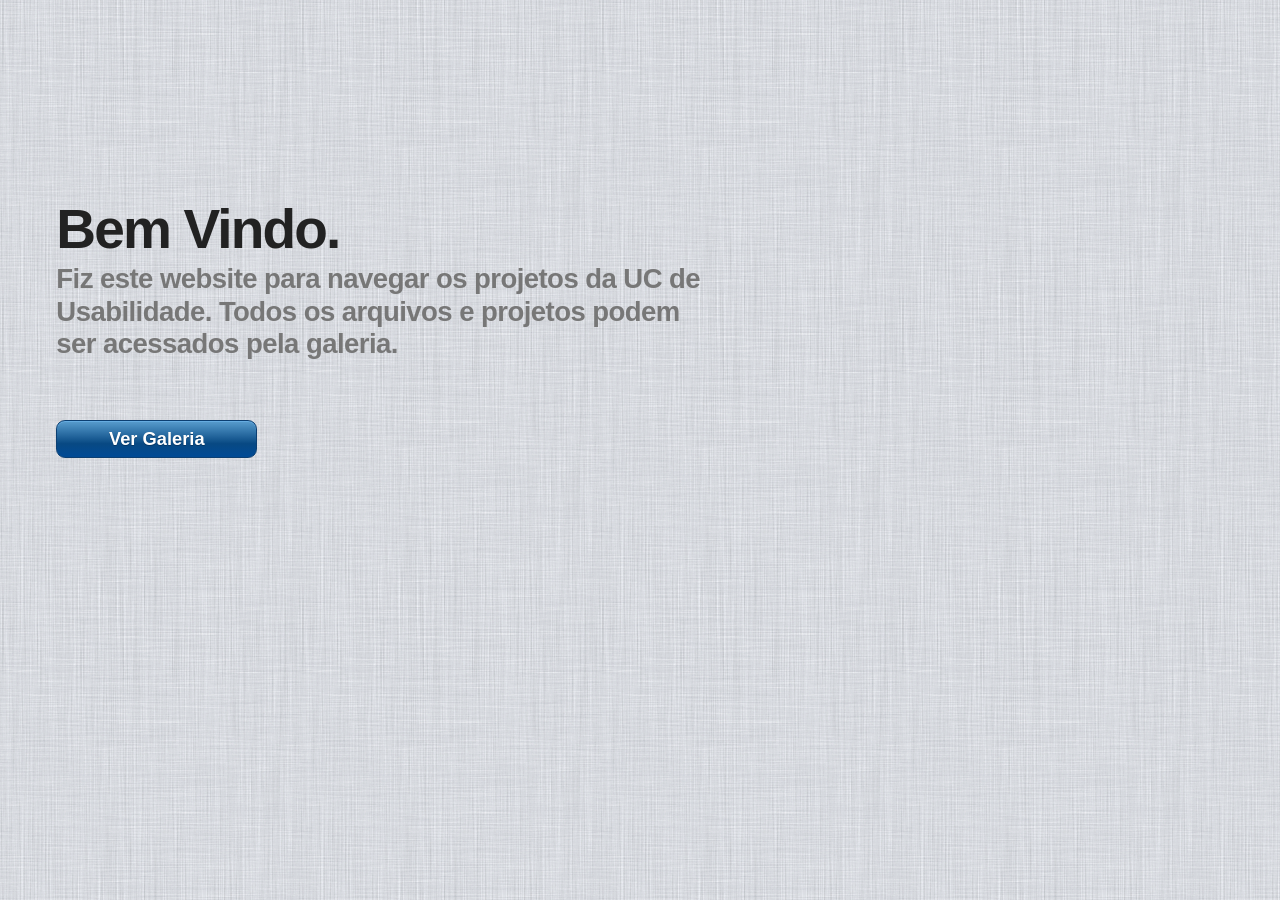
<file: index.html>
<!doctype html>
<html lang="pt-BR">

<head>
  <meta charset="UTF-8">
  <meta name="viewport" content="width=device-width, initial-scale=1.0">
  <title>Usabilidade 2026.2</title>
  <link rel="stylesheet" href="style.css">
</head>

<body>
  <main class="page-frame">
    <section class="introduction">
      <h1>Bem Vindo.</h1>

      <p>
        Fiz este website para navegar os projetos da UC de Usabilidade.
        Todos os arquivos e projetos podem ser acessados pela galeria.
      </p>

      <a href="Pages/gallery.html" class="button-primary">
        Ver Galeria
      </a>
    </section>
  </main>
</body>
</html>
</file>
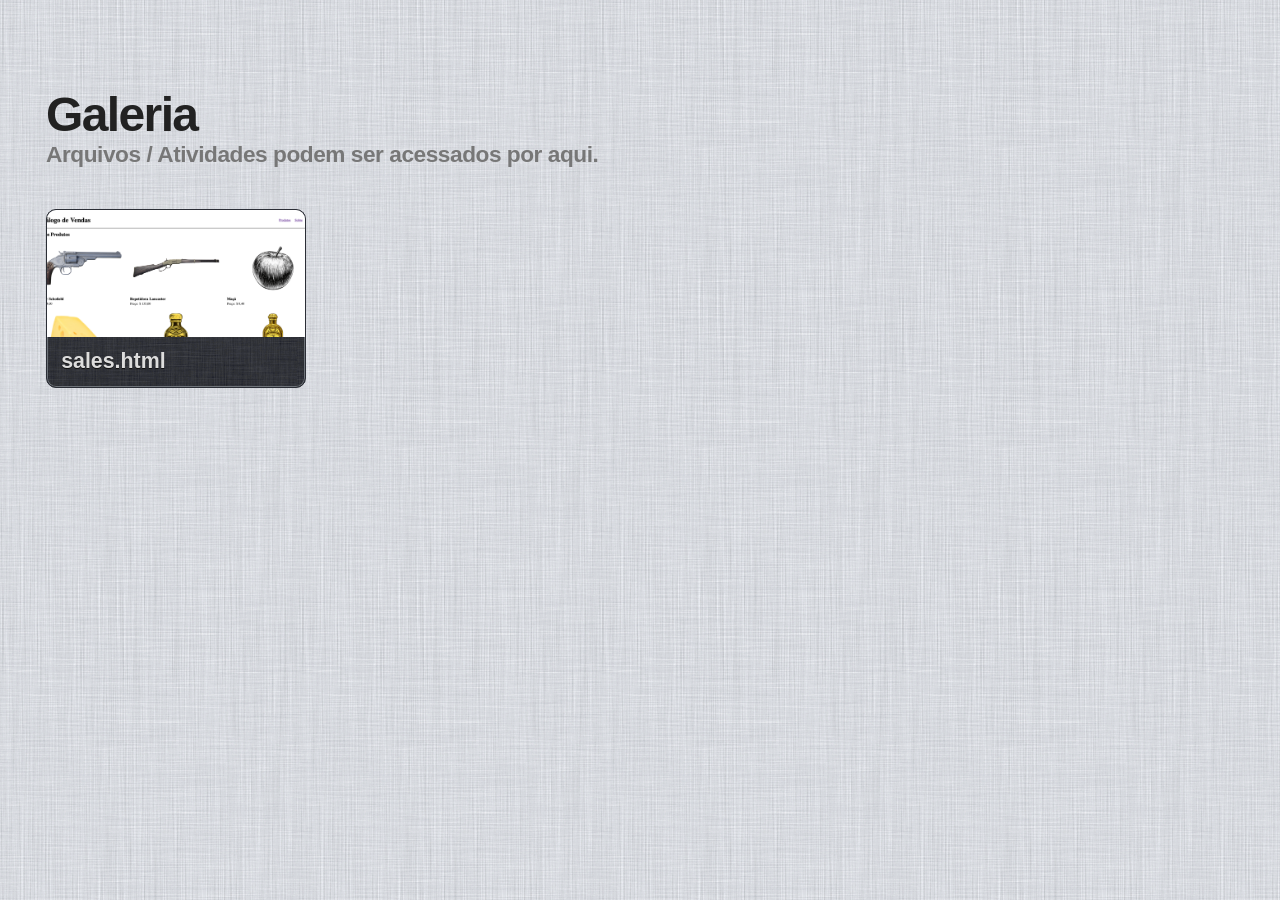
<file: Pages/gallery.html>
<!doctype html>
<html lang="pt-BR">

<head>
  <meta charset="UTF-8">
  <meta name="viewport" content="width=device-width, initial-scale=1.0">
  <title>Galeria | Usabilidade 2026.2</title>
  <link rel="stylesheet" href="../style.css">
</head>

<body>
  <main class="gallery">
    <header class="gallery__header">
      <h1>Galeria</h1>
      <p>Arquivos / Atividades podem ser acessados por aqui.</p>
    </header>

    <div class="gallery__grid">
      <a href="sales/sales.html" class="gallery-card">
        <img
          src="../Assets/sales-preview.png"
          alt=""
          class="gallery-card__image"
        >
        <span class="gallery-card__name">sales.html</span>
      </a>
    </div>
  </main>
</body>

</html>
</file>
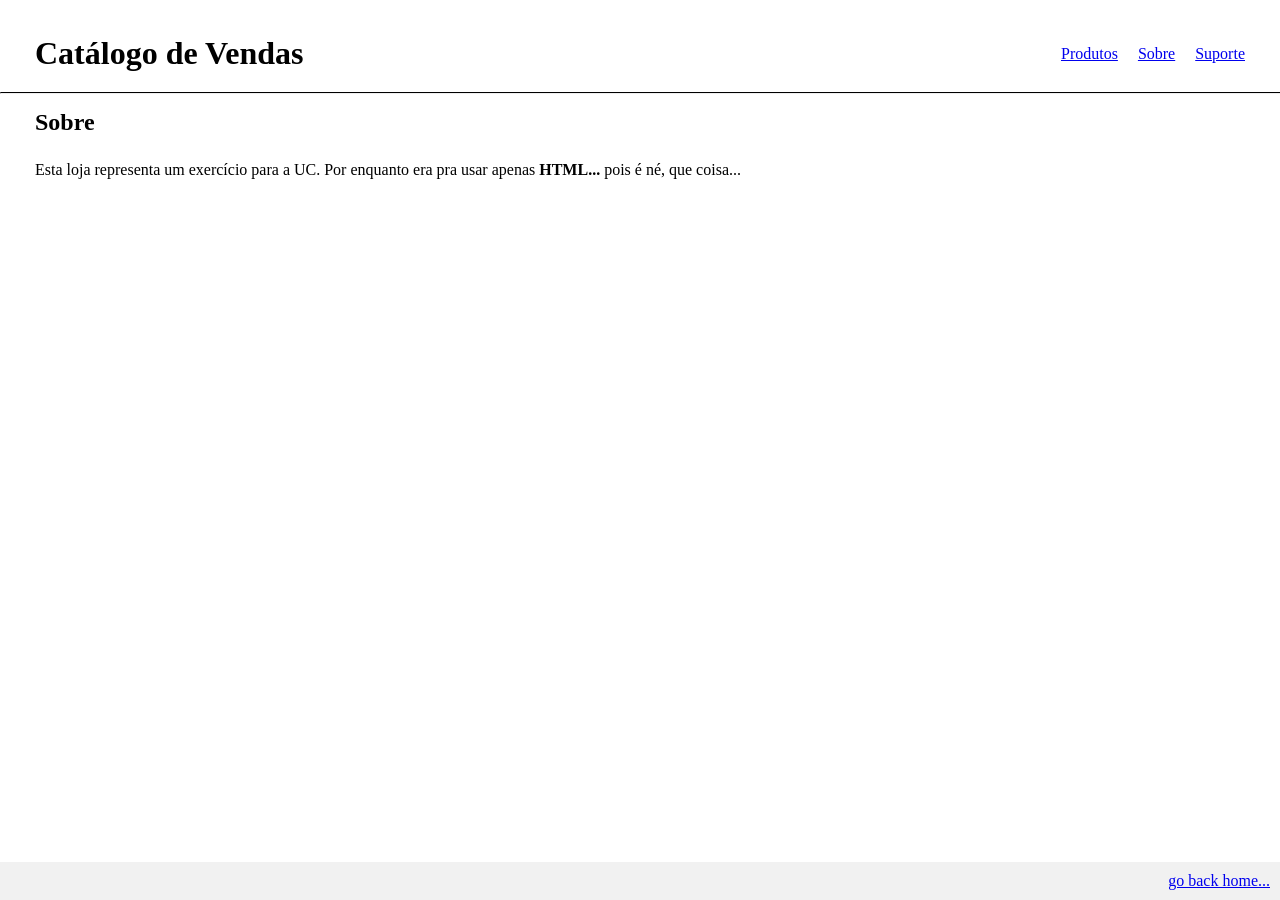
<file: Pages/sales/abt.html>
<!doctype html>

<head>
 <meta charset="UTF-8">
 <title>Sobre a Loja Daora</title>
  <link rel="stylesheet" href="sales-style.css">
</head>

<body>

<header class="sales-header">
 <div class="sales-header-row">
   <h1>Catálogo de Vendas</h1>  
  
   <nav class="sales-header-itens">
    <a href="sales.html">Produtos</a>
    <a href="abt.html">Sobre</a>
    <a href="ctt.html">Suporte</a>
   </nav>
  
 </div>

 <hr>

</header>

<main class="main">
<h2>Sobre</h2>

<p> Esta loja representa um exercício para a UC. Por enquanto era pra usar apenas <b>HTML...</b> pois é né, que coisa...<p> 

</main>

<footer> 
<a href=../../index.html> go back home...</a>
</footer> 

</body>
</file>
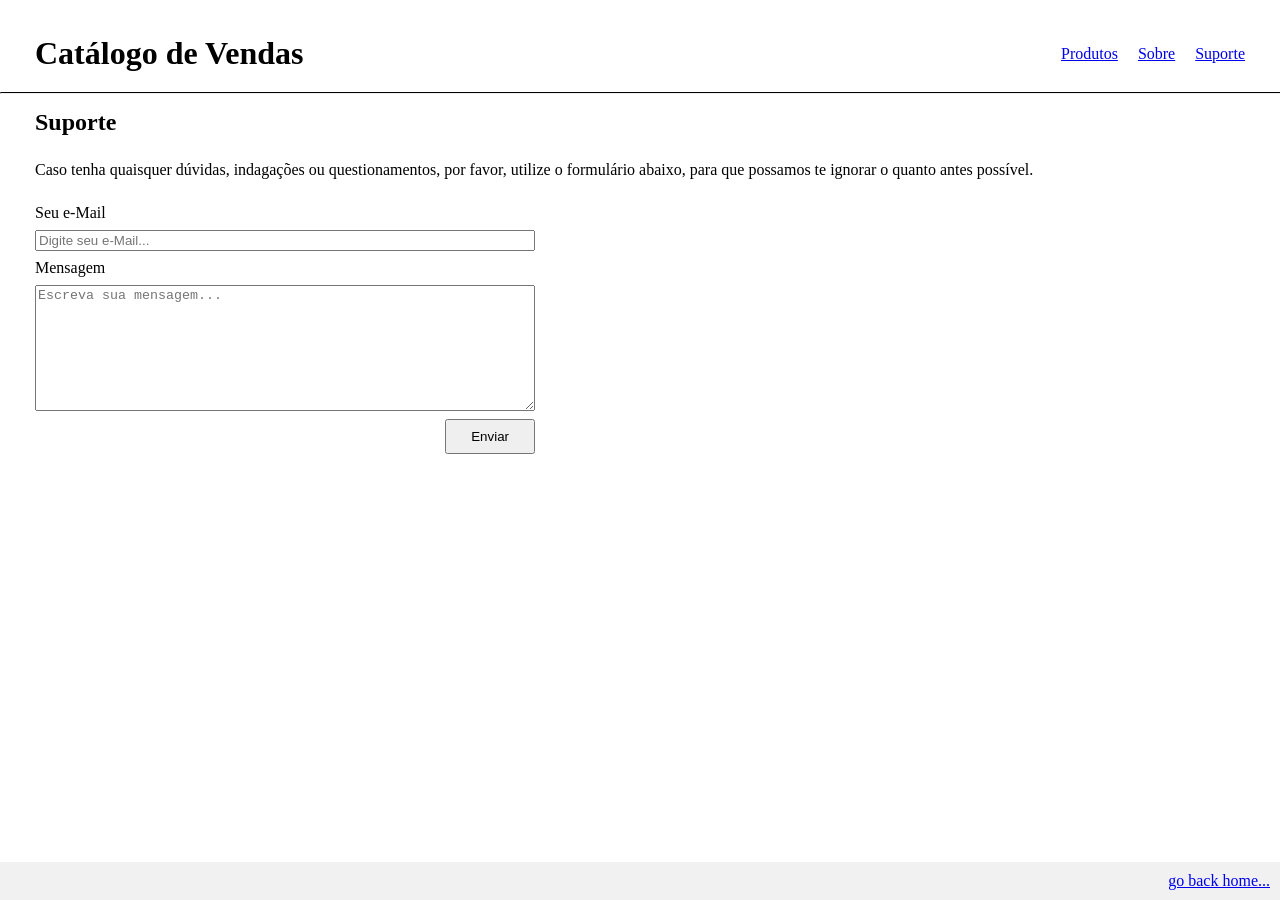
<file: Pages/sales/ctt.html>
<!doctype html>

<head>
 <meta charset="UTF-8">
 <title>Suporte a Loja Daora</title>
  <link rel="stylesheet" href="sales-style.css">
</head>

<body>

<header class="sales-header">
 <div class="sales-header-row">
   <h1>Catálogo de Vendas</h1>  
  
   <nav class="sales-header-itens">
    <a href="sales.html">Produtos</a>
    <a href="abt.html">Sobre</a>
    <a href="ctt.html">Suporte</a>
   </nav>
  
 </div>

 <hr>

</header>

<main class="main">
<h2>Suporte</h2>

<p> Caso tenha quaisquer dúvidas, indagações ou questionamentos, por favor, utilize o formulário abaixo, para que possamos te ignorar o quanto antes possível.<p> 

<form class="message-form">
   <label for="mail">Seu e-Mail</label>

  <input
    id="mail"
    type="E-Mail"
    name="mail"
    placeholder="Digite seu e-Mail...">
    </input>

  <label for="message">Mensagem</label>
  <textarea
    id="message"
    name="message"
    placeholder="Escreva sua mensagem..."
    ></textarea>

  <button type="submit">Enviar</button>
</form>

</main>

<footer> 
<a href=../../index.html> go back home...</a>
</footer> 

</body>
</file>
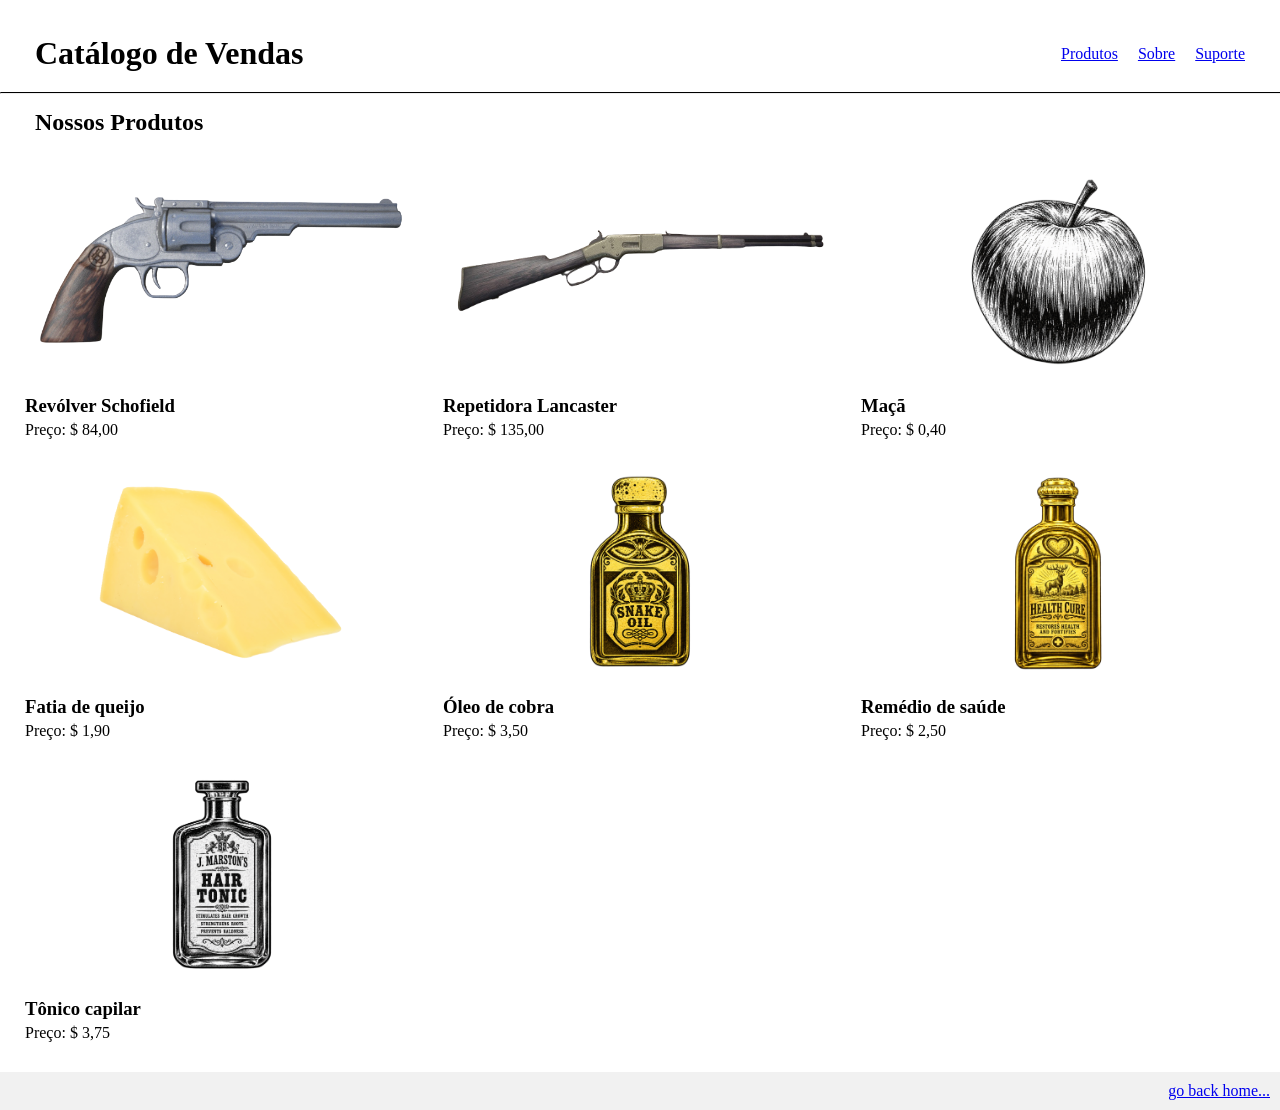
<file: Pages/sales/sales.html>
<!doctype html>

<html lang="pt-BR">

<head>
 <meta charset="UTF-8">
 <title>Loja Daora</title>
  <link rel="stylesheet" href="sales-style.css">
</head>

<body>

<header class="sales-header">
 <div class="sales-header-row">
   <h1>Catálogo de Vendas</h1>  
  
   <nav class="sales-header-itens">
    <a href="sales.html">Produtos</a>
    <a href="abt.html">Sobre</a>
    <a href="ctt.html">Suporte</a>
   </nav>
  
 </div>

 <hr>

</header>

<main class="main">
<h2>Nossos Produtos</h2>

<div class="product-grid">

 <article class="product">
  <img src="assets/schofield.webp" alt="Revólver Schofield">
  <h3>Revólver Schofield</h3>
          <p>Preço: $ 84,00</p>
 </article>
 
  <article class="product">
  <img src="assets/lancaster-repeater.webp" alt="Repetidora Lancaster">
  <h3>Repetidora Lancaster</h3>
          <p>Preço: $ 135,00</p>
 </article>
 
  <article class="product">
  <img src="assets/apple.webp" alt="Maçã">
  <h3>Maçã</h3>
          <p>Preço: $ 0,40</p>
 </article>
 
 <article class="product">
  <img src="assets/cheese-wedge.webp" alt="Fatia de queijo">
  <h3>Fatia de queijo</h3>
          <p>Preço: $ 1,90</p>
 </article>
 
 <article class="product">
  <img src="assets/snake-oil.webp" alt="Óleo de cobra">
  <h3>Óleo de cobra</h3>
          <p>Preço: $ 3,50</p>
 </article>
 
 <article class="product">
  <img src="assets/health-cure.webp" alt="Remédio de saúde">
  <h3>Remédio de saúde</h3>
          <p>Preço: $ 2,50</p>
 </article>
 
 <article class="product">
  <img src="assets/hair-tonic.webp" alt="Tônico capilar">
  <h3>Tônico capilar</h3>
          <p>Preço: $ 3,75</p>
 </article>
 
</div>

</main>

<footer> 
<a href=../../index.html> go back home...</a>
</footer> 

</body>

</html>
</file>
<file: style.css>
:root {
  --button-primary-face: linear-gradient(180deg, #599dce 0%, #084983 63%, #014a94 96%);
  --button-primary-edge: #0c3f72;
  --button-primary-highlight: rgb(105 177 230 / 80%);
  --button-primary-text-shadow: #063664;
}

* {
  box-sizing: border-box;
}

html {
  min-height: 100%;
  background: #e7ebee;
}

body {
  min-height: 100vh;
  margin: 0;
  background-color: #e7ebee;
  background-image: url("Assets/linen.png");
  background-repeat: repeat;
  font-family: Arial, Helvetica, sans-serif;
}

.page-frame {
  min-height: 100vh;
}

.introduction {
  width: 100%;
  max-width: 880px;
  padding: clamp(100px, 24vh, 200px) clamp(34px, 4.4vw, 68px) 72px;
}

.introduction h1 {
  margin: 0 0 4px;
  color: #222;
  font-size: clamp(44px, 4.3vw, 66px);
  line-height: 1.08;
  letter-spacing: -0.034em;
}

.introduction p {
  max-width: clamp(600px, 52vw, 780px);
  margin: 0;
  color: #777;
  font-size: clamp(22px, 2.15vw, 33px);
  font-weight: 700;
  line-height: 1.18;
  letter-spacing: -0.02em;
}

.button-primary {
  display: inline-flex;
  height: clamp(34px, 3vw, 46px);
  min-width: clamp(170px, 15.7vw, 240px);
  align-items: center;
  justify-content: center;
  border: 1px solid var(--button-primary-edge);
  border-radius: 0.56rem;
  background: var(--button-primary-face);
  margin-top: clamp(36px, 4.6vw, 70px);
  padding: 0 1.1rem;
  color: white;
  font-size: clamp(15px, 1.43vw, 22px);
  font-weight: 600;
  line-height: 1;
  text-decoration: none;
  text-shadow: 0 1px 0 var(--button-primary-text-shadow);
  white-space: nowrap;
  box-shadow: inset 0 1px 0 var(--button-primary-highlight);
  transition: filter 120ms ease, transform 80ms ease;
  cursor: pointer;
}

.button-primary:hover {
  filter: brightness(1.08);
}

.button-primary:active {
  transform: scale(0.97);
}

.button-primary:focus-visible {
  outline: 2px solid #111;
  outline-offset: 3px;
}

.gallery {
  min-height: 100vh;
  padding: clamp(70px, 9.9vh, 107px) clamp(34px, 3.6vw, 69px) 80px;
}

.gallery__header h1 {
  margin: 0;
  color: #222;
  font-size: clamp(44px, 3.75vw, 72px);
  line-height: 1.08;
  letter-spacing: -0.034em;
}

.gallery__header p {
  margin: 0;
  color: #777;
  font-size: clamp(20px, 1.77vw, 34px);
  font-weight: 700;
  line-height: 1.2;
  letter-spacing: -0.02em;
}

.gallery__grid {
  display: grid;
  grid-template-columns: repeat(auto-fill, minmax(min(260px, 100%), 370px));
  gap: 28px;
  margin-top: clamp(28px, 4.5vh, 49px);
}

.gallery-card {
  display: block;
  width: clamp(260px, 19.3vw, 370px);
  padding: 0;
  overflow: hidden;
  border: 1px solid #2b2e36;
  border-radius: 10px;
  background-color: #20242a;
  background-image: url("Assets/dark-linen.png");
  background-repeat: repeat;
  color: #ddd;
  text-decoration: none;
  box-shadow: inset 0 0 0 1px #6e7379;
  transition:
    filter 120ms ease,
    transform 100ms ease;
}

.gallery-card:hover {
  filter: brightness(1.08);
}

.gallery-card:active {
  transform: scale(0.98);
}

.gallery-card:focus-visible {
  outline: 3px solid #111;
  outline-offset: 4px;
}

.gallery-card__image {
  display: block;
  width: 100%;
  aspect-ratio: 370 / 182;
  object-fit: cover;
}

.gallery-card__name {
  display: flex;
  min-height: clamp(50px, 3.75vw, 72px);
  align-items: center;
  padding: 0 clamp(14px, 1.1vw, 21px);
  background: transparent;
  color: #ddd;
  font-size: clamp(20px, 1.67vw, 32px);
  font-weight: 700;
  line-height: 1;
  text-shadow: 0 1px 0 #111;
}

@media (max-width: 520px) {
  .introduction {
    padding: 72px 24px 32px;
  }

  .introduction h1 {
    font-size: 32px;
  }

  .introduction p {
    font-size: 16px;
  }

  .button-primary {
    height: 34px;
    min-width: 160px;
    margin-top: 36px;
    border-radius: 0.4rem;
    font-size: 15px;
  }

  .gallery {
    padding: 52px 24px 40px;
  }

  .gallery__header h1 {
    font-size: 40px;
  }

  .gallery__header p {
    max-width: 320px;
    font-size: 17px;
  }

  .gallery-card {
    width: min(100%, 300px);
  }
}
</file>
<file: Pages/sales/sales-style.css>
body {
  min-height: 100vh;
  margin: 0;
  display: flex;
  flex-direction: column;
}

main {
  flex: 1;
}

.main > p {
    padding-left: 35px; 
    padding-right: 35px;
    margin: 0;
}

footer {
    text-align: right;
    background-color: #f1f1f1;
    padding: 10px
}

.sales-header {
    display: flex;
    flex-direction: column; 
}

.sales-header-row {
    display: flex;
    align-items: center;
    padding: 35px 35px 5px 35px;
}

.sales-header-itens {
    display: flex;
    gap: 20px;
    margin-left: auto;
}

.sales-header-row h1 {
  margin: 0;
}

.sales-header-row p {
    margin: 0;
}

.sales-header hr {
  width: 100%;
  margin: 15px 0;
  border: 1;
  border-top: 1px solid #000;
}

.main h2 {
    margin: 0;
    padding-left: 35px;
    padding-top: 5rpx;
    padding-bottom: 25px;
}

.product-grid {
  display: grid;
  grid-template-columns: repeat(3, minmax(220px, 1fr));
  gap: 24px;
  padding-left: 25px;
  padding-right: 25px;
  padding-bottom: 30px;
}

.product img {
  display: block;
  width: 100%;
  aspect-ratio: 16 / 9;
  padding: 12px;
  box-sizing: border-box;
  background-color: #fff;
  object-fit: contain;
}


.product h3 {
  margin: 12px 0 4px;
}

.product p {
  margin: 0;
}

.message-form {
  display: flex;
  flex-direction: column;
  gap: 8px;
  max-width: 500px;
  padding-left: 35px;
  padding-top: 25px;
}


.message-form textarea {
  min-height: 120px;
  resize: vertical;
  margin: 0;
}

.message-form button {
  align-self: flex-end;
  padding: 8px 24px;
}
</file>
